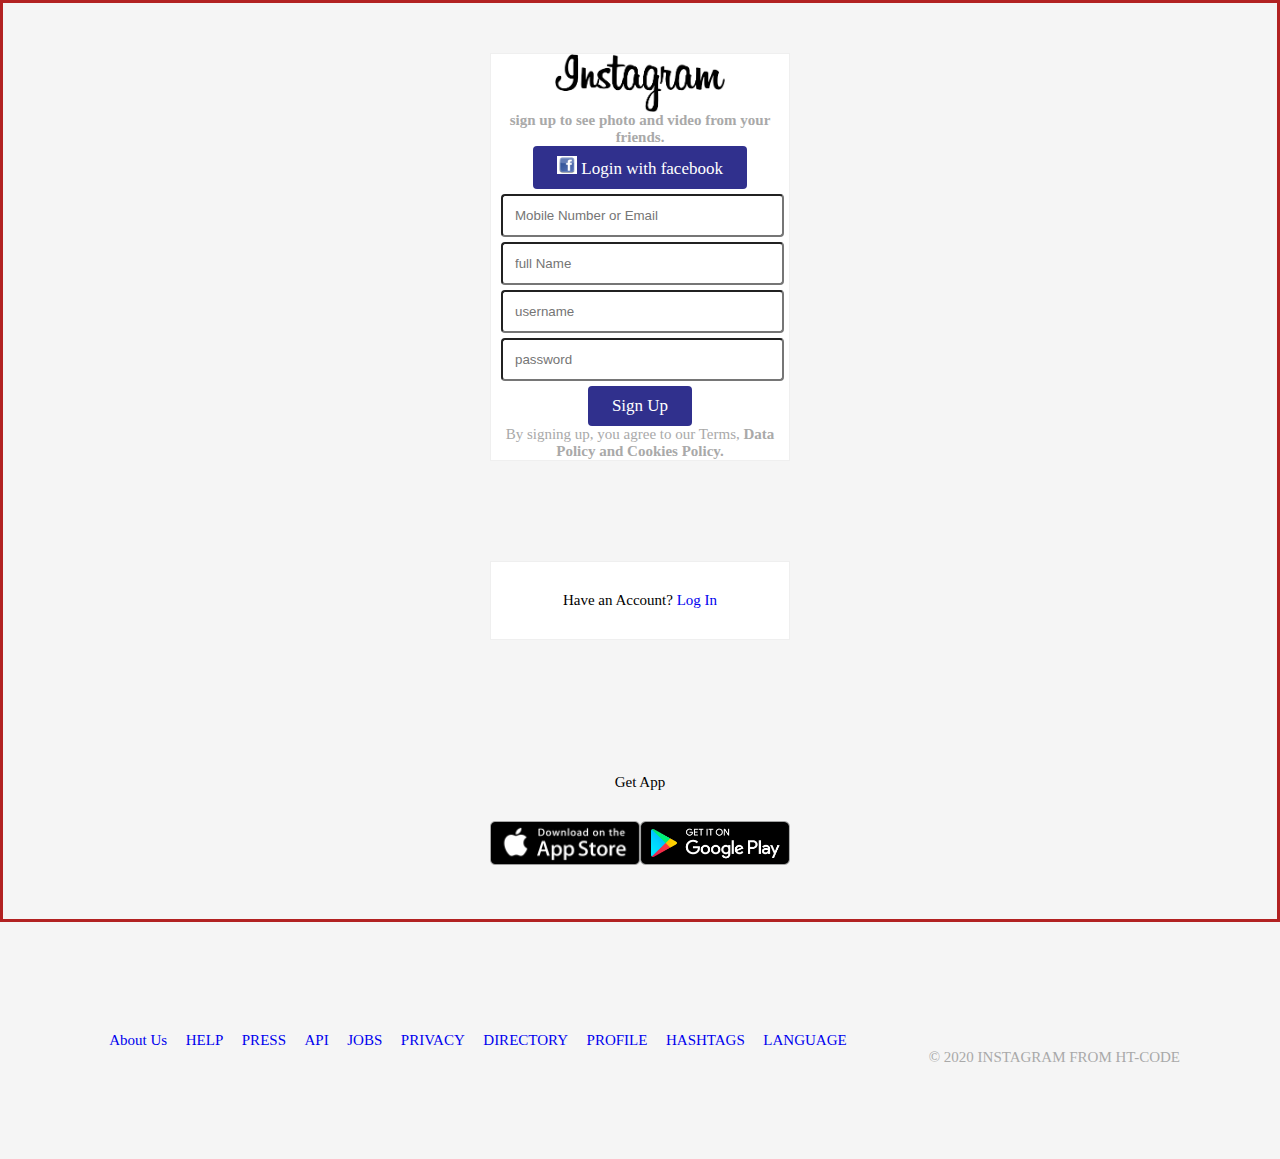
<file: index.html>
<!DOCTYPE html>
<html>
<head>
    <meta charset='utf-8'>
    <meta http-equiv='X-UA-Compatible' content='IE=edge'>
    <title>Instagram</title>
    <meta name='viewport' content='width=device-width, initial-scale=1'>
    <link rel='stylesheet' type='text/css' media='screen' href='index.css'>
</head>
<body>
    <div class="full">
    <div class="right-hand">
        <div class="collect">
        <div class="first">
            <div>
                <img src="instalogo.png" alt="Instagram" style="width:170px; display: block; margin-left: auto; margin-right: auto;">
            </div>
            <p style="color: #a9a9a9;"><b>sign up to see photo and video from your friends.</b></p>
        </div>
        <div class="second"><img src="facebooklogo.jpg" alt="" style="width: 20px;">   
            <a href="www.facebook.com" target="_blank">Login with facebook</a><br>
        </div>
        <form>
            <input type="text" name='id' placeholder="Mobile Number or Email" class="input">
            <input type="text" name='Fullname' placeholder="full Name" class="input">
            <input type="text" name="username" placeholder="username" class='input'>
            <input type="password" placeholder="password" class="input">
        </form>
        <div class='btn'>
            <a href="ack.html">Sign Up</a>
            <p style="color: #a9a9a9;">By signing up, you agree to our Terms, <b>Data Policy and Cookies Policy.</b></p>
        </div>
    </div>
        
    </div>
    <div class="middle"><p>Have an Account? <a href='#'>Log In</a></p></div><br><br>
    
        
    <main class="contain">
        <p>Get App</p>
        <div class="image">
            <ul>
                <li>
                    <a href="#"><img src="appstore.png" alt="" style="width: 150px; height: auto;" style="display: block;"></a>
                </li>
                <li>
                    <a href="#"><img src="google play.png" alt="" style="width: 150px; height: auto;"></a>
                </li>
            </ul>
        </div>
    </main>
</div>
   <footer class="foot">
       <ul id='start'>
           <li>
               <a href="#">About Us</a>
           </li>
           <li>
               <a href="#">HELP</a>
           </li>
           <li>
            <a href="#">PRESS</a>
        </li><li>
            <a href="#">API</a>
        </li><li>
            <a href="#">JOBS</a>
        </li><li>
            <a href="#">PRIVACY</a>
        </li><li>
            <a href="#">DIRECTORY</a>
        </li><li>
            <a href="#">PROFILE</a>
        </li><li>
            <a href="#">HASHTAGS</a>
        </li><li>
            <a href="#">LANGUAGE</a>
        </li>
       </ul>
      <p>&copy 2020 INSTAGRAM FROM HT-CODE</p>
       
   </footer> 

</body>
</html>
</file>
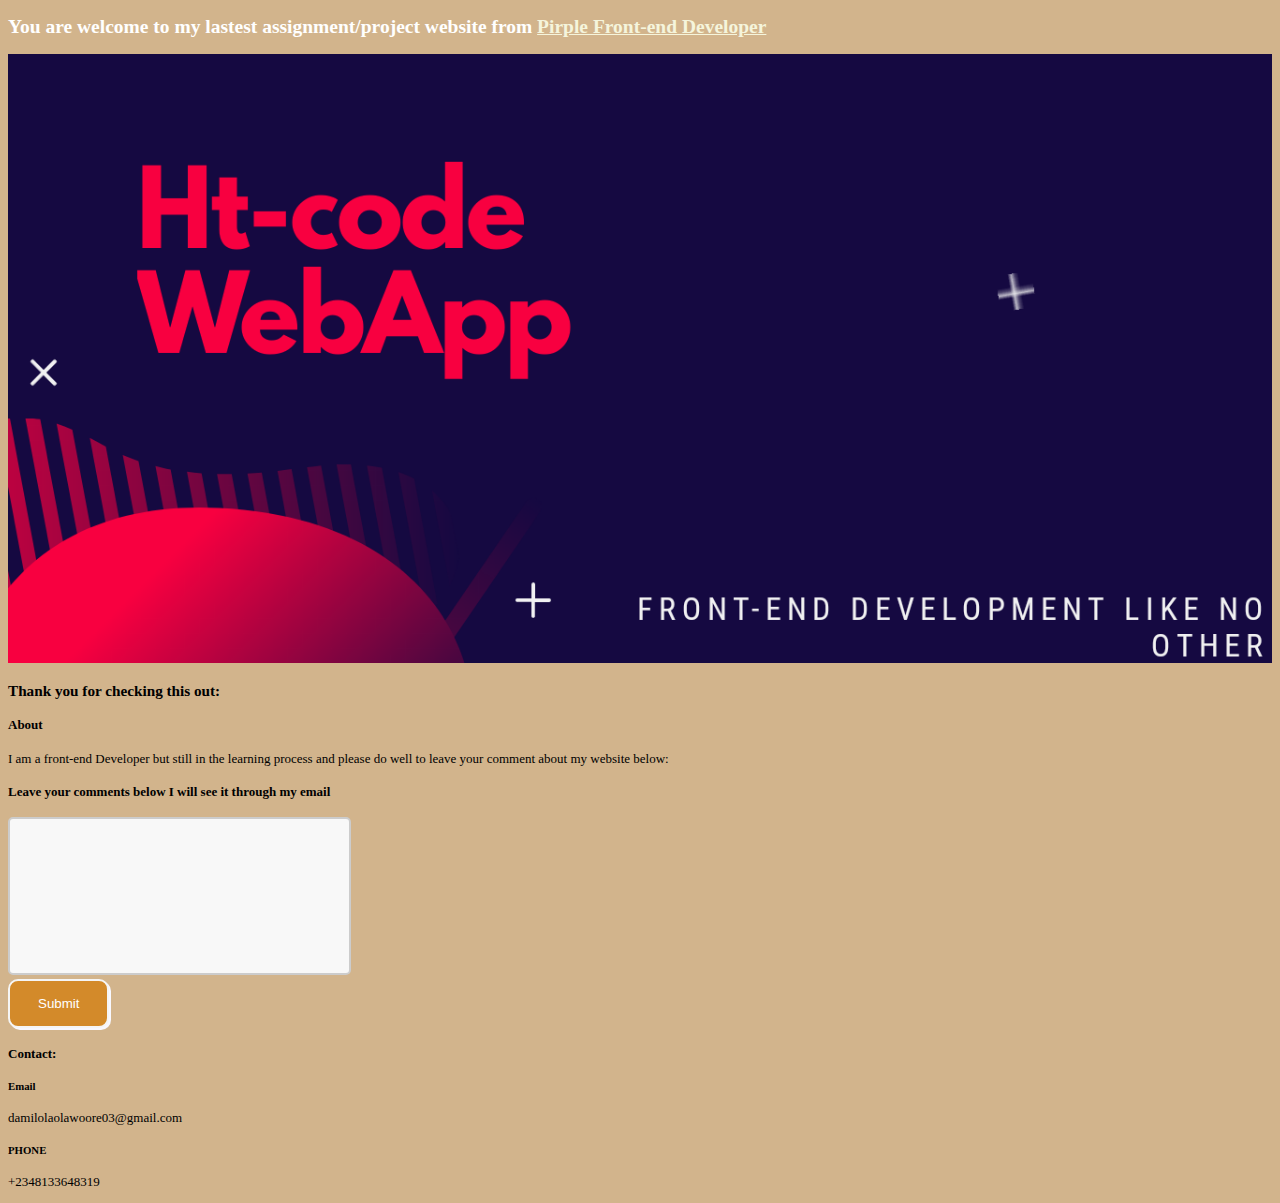
<file: ack.html>
<!DOCTYPE html>
<html>
<head>
    <meta charset='utf-8'>
    <meta http-equiv='X-UA-Compatible' content='IE=edge'>
    <title>Submitted</title>
    <meta name='viewport' content='width=device-width, initial-scale=1'>
    <link rel='stylesheet' type='text/css' media='screen' href='ack.css'>
    
</head>
<body>
    <div class="welcome">
        <h2>You are welcome to my lastest assignment/project website from <a href="pirple.thinkific.com">Pirple Front-end Developer</a></h2>
        <img src="ht.png" alt="" style="width:100%;">
        <h3>Thank you for checking this out: </h3>
    </div>
    <div class="about">
        <h4>
            About 
        </h4>
        <p>I am a front-end Developer but still in the 
            learning 
            process and please do well to leave your 
            comment about my website below:</p>

            <h4>Leave your comments 
                below I will see it through my email</h4>
        <form action="">
            <textarea name="comments" id="" cols="40" rows="10"></textarea><br>
            <input type="submit">
        </form>
        <div class="contact">
            <h4>Contact: </h4>
            <div class="plaform">
                <h5 class>Email</h5>
                <p>damilolaolawoore03@gmail.com</p>
                <h5>PHONE</h5>
                <p>+2348133648319</p>
            </div>
        </div>
    
    </div>
</body>
</html>
</file>
<file: index.css>
*{
   margin: 0;
   padding: 0;
   box-sizing: border-box;
   outline: none;
   list-style: none;
   text-decoration: none;
   font-family: segeo 'Segoe UI', Tahoma, Geneva, Verdana, sans-serif;

}
body{
    background: whitesmoke;
    font-size: 15px;
}

.right-hand {
    background: white;
    max-width: 1000px;
    width: 300px;
    height: auto;
    margin: 50px auto;
    border: 1px solid #efefef;
    text-align: center;
   
}
input{
    width: 95%;
    padding: 12px;
    border-radius: 4px;
    display: flex;
    justify-content: space-around;
    margin: 5px 10px;

}
.second {
   background-color: rgb(48, 48, 141);
   border: none; 
   padding: 10px 24px;
   text-align: center;
   text-decoration: none;
   display: inline-block;
   font-size: 17px;
   border-radius: 4px;
}
.second a{
    color: white;
}
.btn a{
    background-color: rgb(48, 48, 141);
    border: none; 
    padding: 10px 24px;
    text-align: center;
    text-decoration: none;
    display: inline-block;
    font-size: 17px;
    border-radius: 4px;
    color: white;
}
.second{
    text-align: center;
}
.middle{
    background: white;
    max-width: 1000px;
    width: 300px;
    height: auto;
    margin: 50px auto;
    border: 1px solid #efefef;
    text-align: center;
   
    padding: 30px 50px;
}

.contain{
    max-width: 400px;
    display: block;
    margin: 50px auto;

}
.contain p{
    text-align: center;
    margin-bottom: 30px;
}
.contain ul{
    display: flex;
    flex-direction: row;
    justify-content: space-around;
}
.foot{
    margin: 110px 100px;
}
.foot ul{
    max-width: 100%;
    
    display: flex;
    flex-direction: row;
    justify-content: space-around;
    max-width: 70%;
}
.foot p{
    float: right;
    color: #a9a9a9;
}
.full{
    border: 3px solid firebrick;
    display: flex;
    flex-direction: column;
}
@media screen and (max-width: 1024px){
   
    .contain ul{
        align-items: center;
        
    }
    .foot ul{
        display: none;
    }
    .foot p{
        text-align: center;
    }
}
</file>
<file: ack.css>
body{
    background-color: tan;
    font-size: 13px;
}
textarea{
    
    box-sizing: border-box;
    border: 2px solid #ccc;
    border-radius: 5px;
    background-color: #f8f8f8;
    resize: none;
}
input[type=submit]{
    background-color: rgb(211, 138, 42);
    padding: 15px 28px;
    cursor: pointer;
    color: white;
    border-radius: 10px;
    border: 2px solid whitesmoke;
    transition-duration: 0.5;
    box-shadow: 2px 2px ghostwhite;
}
input[type=submit]:hover{
    background-color: chocolate;
    color: white;
    box-shadow: 2px 3px gainsboro;
}
h2{
    color: white;
}
h2 a{
    color: beige;
}



@media screen and (max-width: 1024px){
    textarea{
        resize: both;
        overflow: auto;
        
    }
}
</file>
